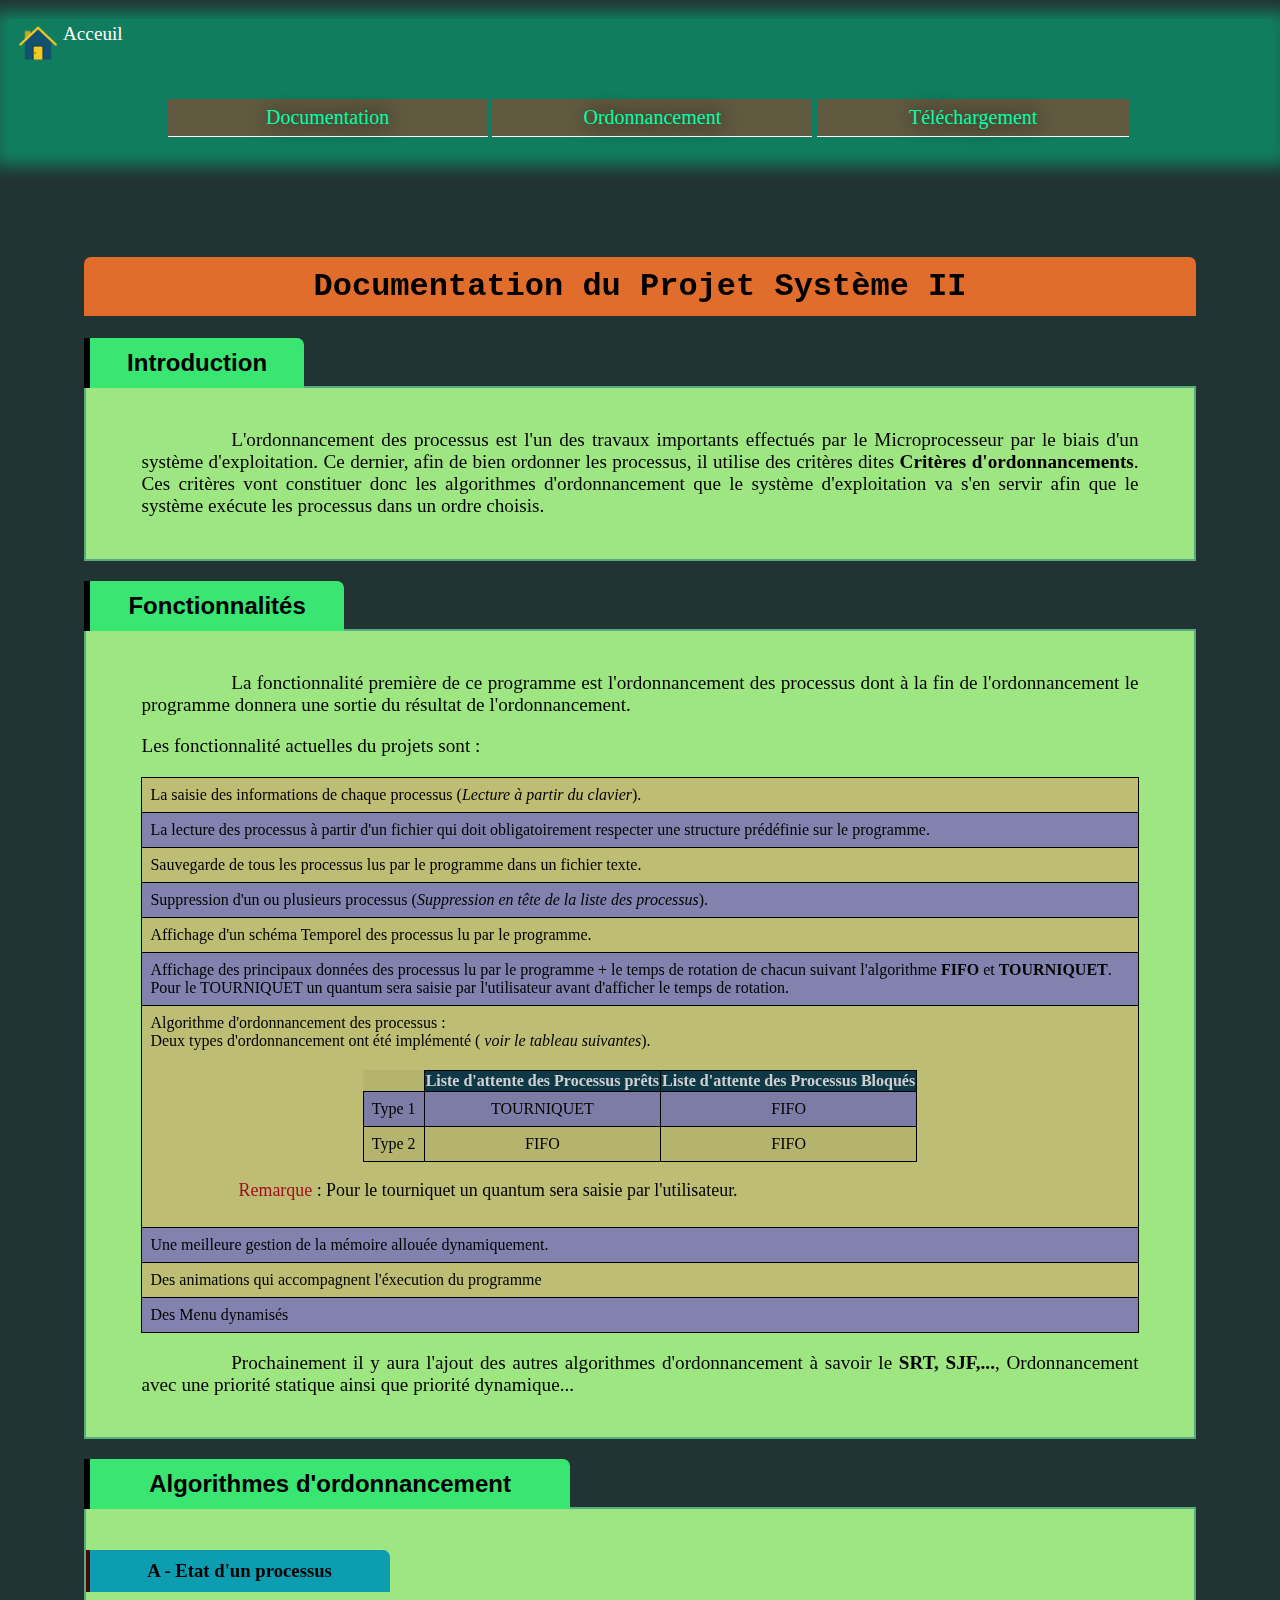
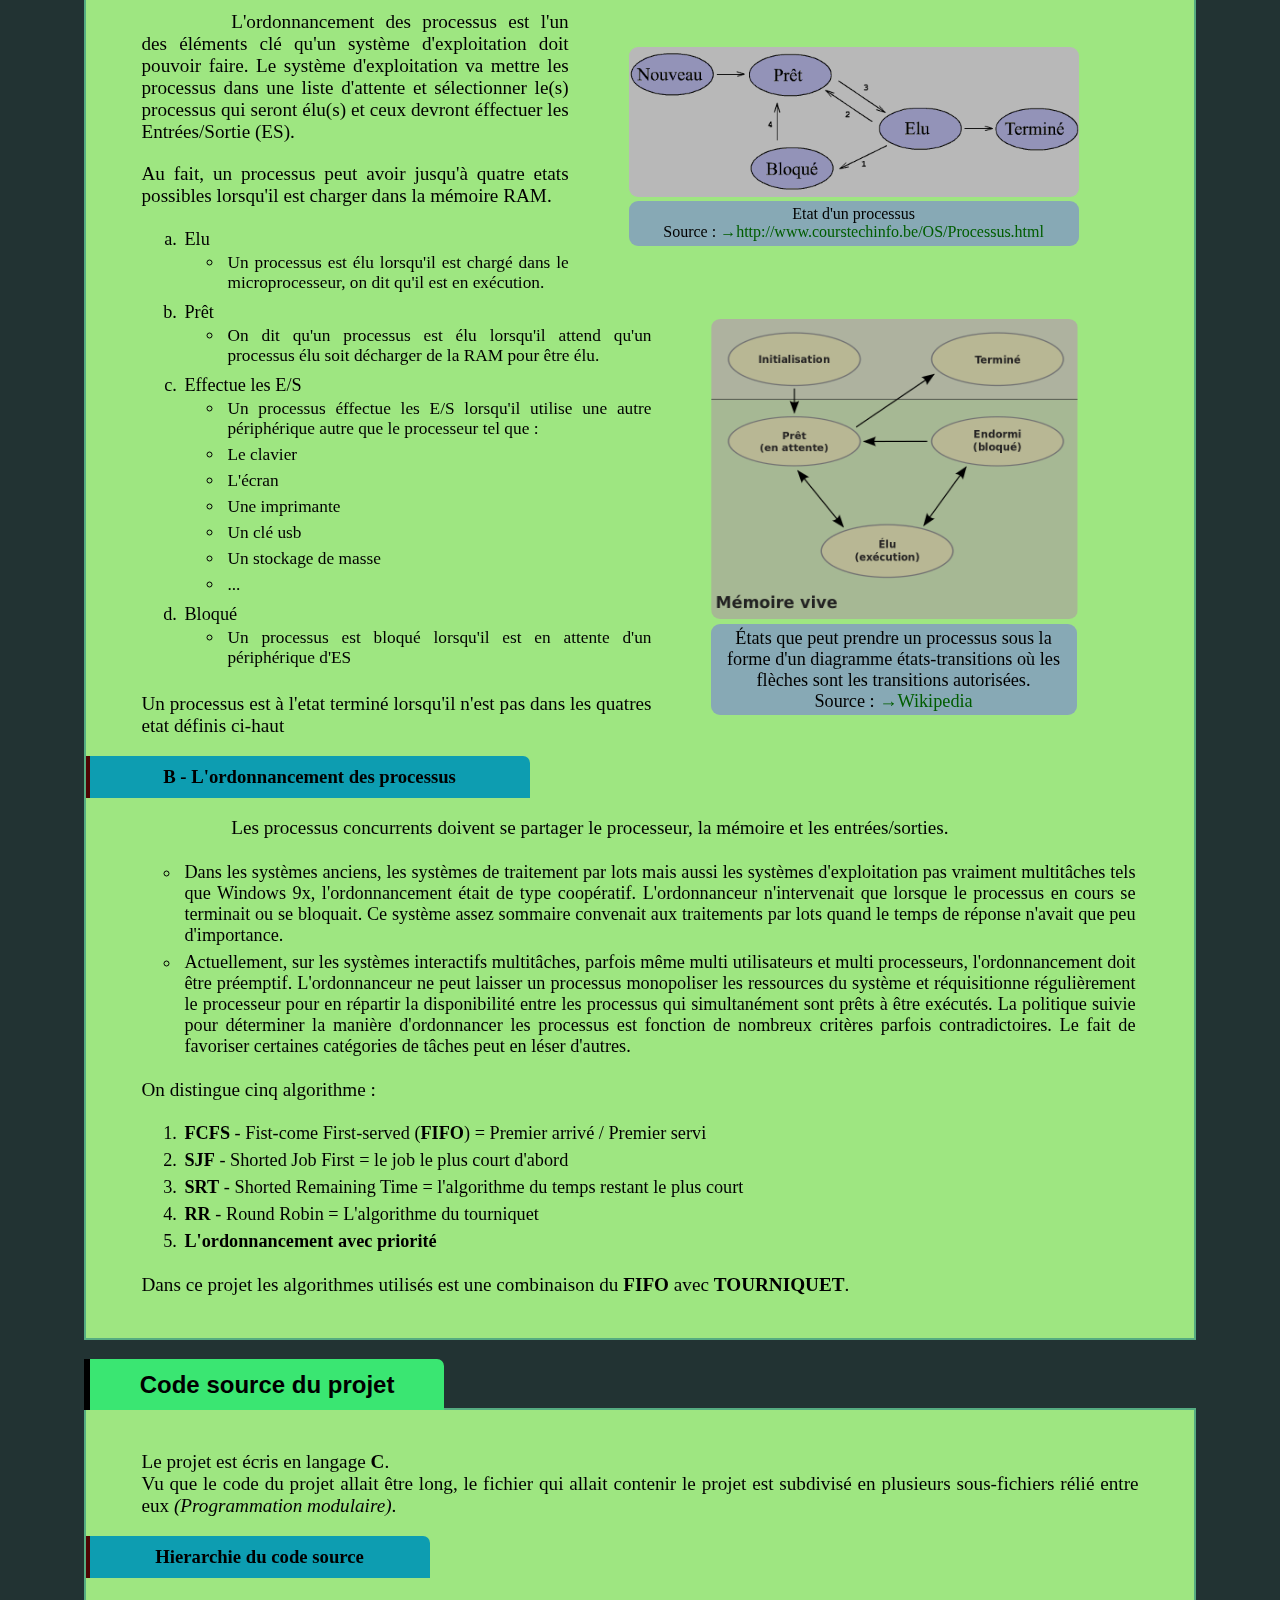
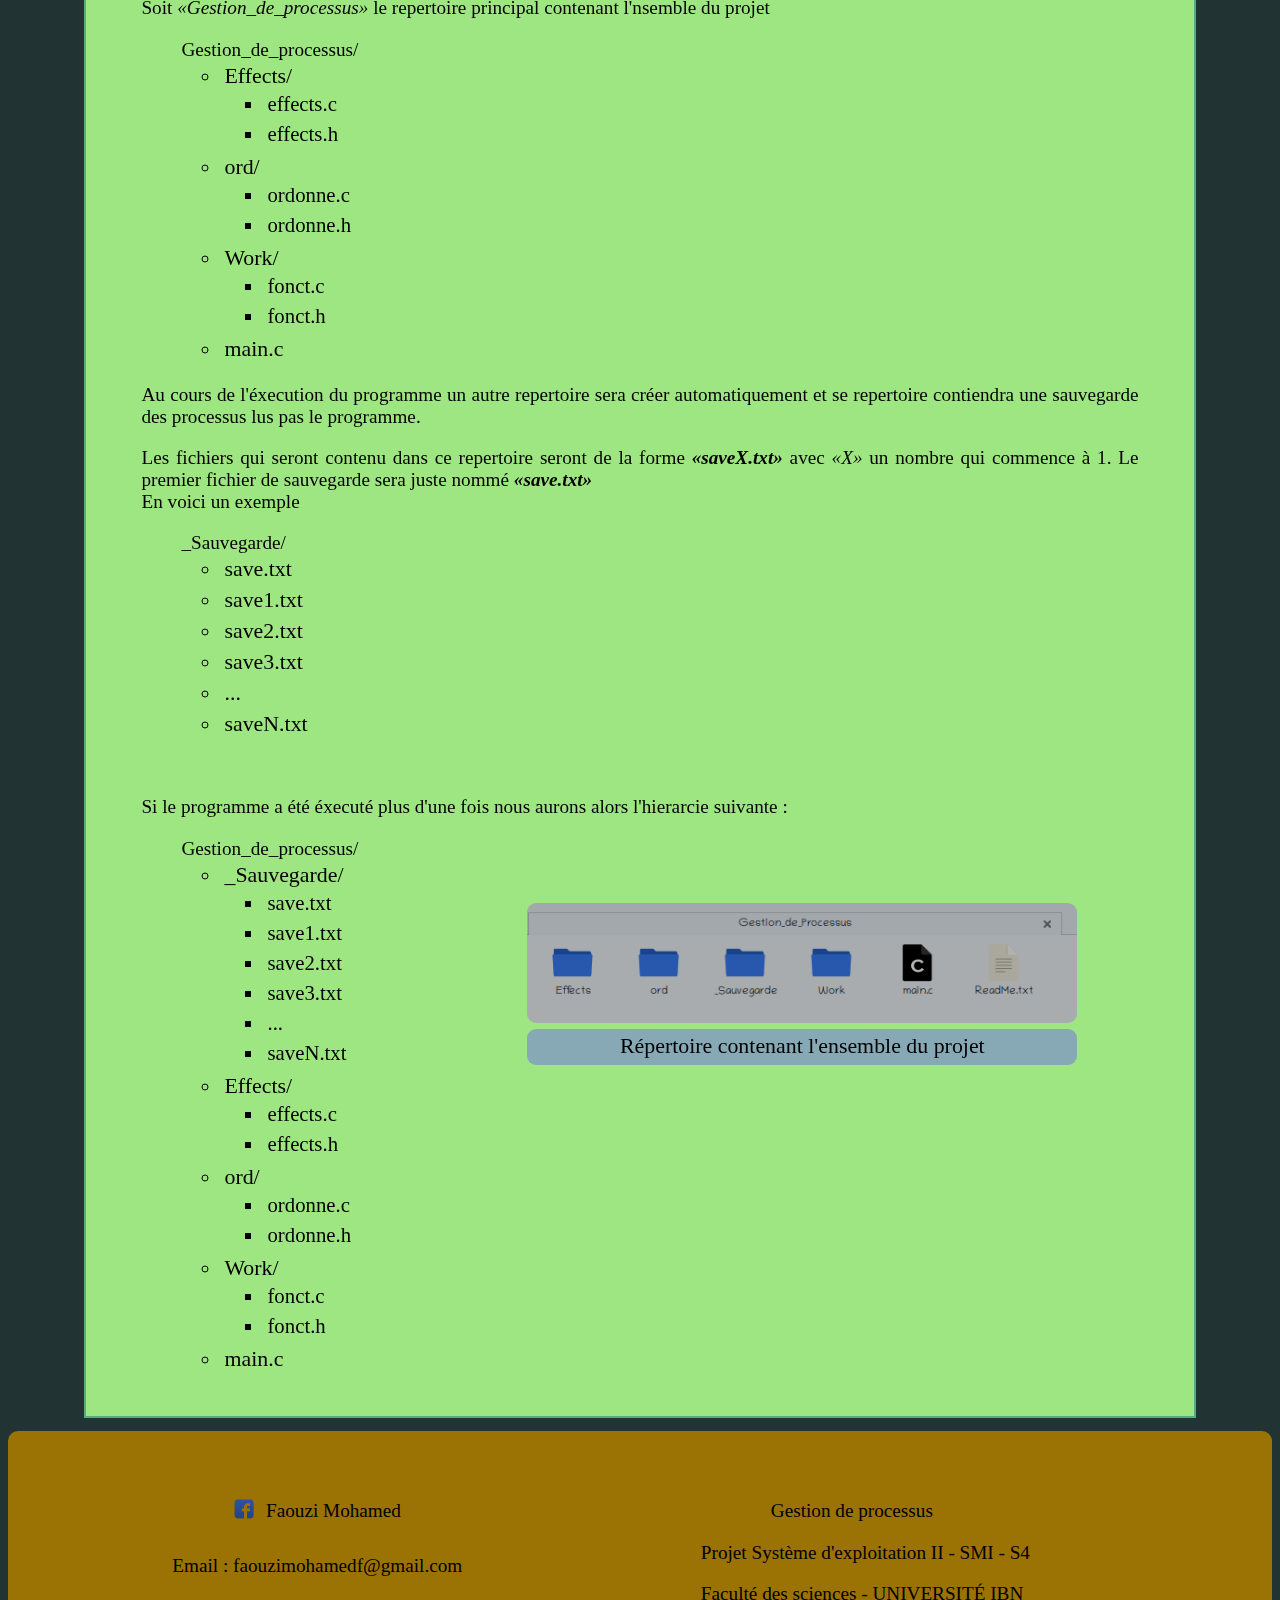
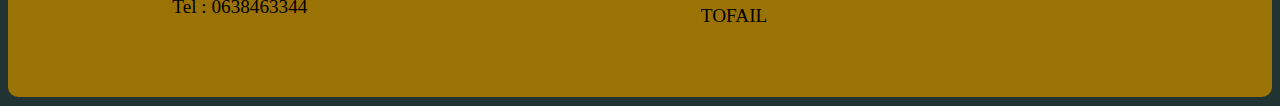
<file: DOCUMENTATION/Documentation/index.html>
<!DOCTYPE html>
<html lang="fr">
	<head>
		<title>Acceuil</title>
		<meta charset="utf-8">
	<!--	<meta name="viewport" content="width=device-width, initial-scale=1, maximum-scale=1">-->
		<link rel="stylesheet" type="text/css" media="only screen and (max-device-width: 500px)" href="style/menu-mobile-phone.css">
		<link rel="stylesheet" type="text/css" media="not screen and (max-device-width: 500px)" href="style/menu.css">
		<link rel="stylesheet" type="text/css" href="style/style.css">
		<link rel="stylesheet" type="text/css" href="style/dark-style.css">
		<meta name="author" content="Documentation">
	</head>
	<body>

		<header id="main-header">
			<nav id="main-nav">
				<p>
					<a href="#"  onclick="jascript:f()">Acceuil
						<img src="img/menu.png" height="50" id="img1">
						<img src="img/home.png" height="50" > 
					</a>
				</p>
				<ul id="main-menu">
					<li style="clear:both;"><a href="docm.html"><img src="img/doc.png" height="50" > Documentation</a></li>
					<li style="clear:both;"><a href="#"><img src="img/ord.png" height="50" > Ordonnancement</a></li>
					<li style="clear:both;"><a href="#" id="telec"><img src="img/downl.png" height="50" >Téléchargement</a></li>
				</ul>
			</nav>
		</header>
		<script type="text/javascript" src="scripts/menu-click.js"></script>

		<main>

			<h1>Documentation du Projet Système II</h1>
			<!--Bloc de l'introduction-->
			<h2 class="main-h2 intro">Introduction</h2>
			<div class="bloc-h2">
				<p><span class="nouv-par"> </span> L'ordonnancement des processus est l'un des travaux importants effectués par le Microprocesseur par le biais d'un système d'exploitation. Ce dernier, afin de bien ordonner les processus, il utilise des critères dites <span class="gras">Critères d'ordonnancements</span>. Ces critères vont constituer donc les algorithmes d'ordonnancement que le système d'exploitation va s'en servir afin que le système exécute les processus dans un ordre choisis.</p>
			</div>
			<!--Fin Bloc de l'introduction-->

			<!--Début du bloc numéro 1-->
			<h2 class="main-h2 fonct">Fonctionnalités</h2>
			<div class="bloc-h2">
				<p><span class="nouv-par"> </span> La fonctionnalité première de ce programme est l'ordonnancement des processus dont à la fin de l'ordonnancement le programme donnera une sortie du résultat de l'ordonnancement.</p>
				<p>Les fonctionnalité actuelles du projets sont :</p>
				<table id="liste">
					<tr><td>La saisie des informations de chaque processus (<span class="italic">Lecture à partir du clavier</span>).</td></tr>
					<tr><td>La lecture des processus à partir d'un fichier qui doit obligatoirement respecter une structure prédéfinie sur le programme.</td></tr>
					<tr><td>Sauvegarde de tous les processus lus par le programme dans un fichier texte.</td></tr>
					<tr><td>Suppression d'un ou plusieurs processus (<span class="italic">Suppression en tête de la liste des processus</span>).</td></tr>
					<tr><td>Affichage d'un schéma Temporel des processus lu par le programme.</td></tr>
					<tr><td>Affichage des principaux données des processus lu par le programme + le temps de rotation de chacun suivant  l'algorithme <strong>FIFO</strong> et <strong>TOURNIQUET</strong>.	Pour le TOURNIQUET un quantum sera saisie par l'utilisateur avant d'afficher le temps de rotation.
					</td></tr>
					<tr><td>
						Algorithme d'ordonnancement des processus :<br> 
						Deux types d'ordonnancement ont été implémenté (<span class="italic"> voir le tableau suivantes</span>).

						<table id="interne">
							<tr>
								<th  id="mid"></th>
								<th>Liste d'attente des Processus prêts</th>
								<th>Liste d'attente des Processus Bloqués</th>
							</tr>
							<tr>
								<td>Type 1</td>
								<td>TOURNIQUET</td>
								<td>FIFO</td>
							</tr>	
							<tr>
								<td>Type 2</td>
								<td>FIFO</td>
								<td>FIFO</td>
							</tr>							
						</table>

						<br>
						<span class="important nouv-par"> <span class="red">Remarque</span> : Pour le tourniquet un quantum sera saisie par l'utilisateur.</span><br><br>
					</td></tr>
					<tr><td>Une meilleure gestion de la mémoire allouée dynamiquement.</td></tr>
					<tr><td>Des animations qui accompagnent l'éxecution du programme</td></tr>
					<tr><td>Des Menu dynamisés</td></tr>
				</table>
				<p>
					<span class="nouv-par"></span>Prochainement il y aura l'ajout des autres algorithmes d'ordonnancement à savoir le <strong>SRT, SJF,...</strong>, Ordonnancement avec une priorité statique ainsi que priorité dynamique...
				</p>
			</div>
			<!--Fin du bloc numéro 1-->

			<!--Début du bloc numéro 2-->
			<h2 class="main-h2 algo">Algorithmes d'ordonnancement</h2>
			<div class="bloc-h2">	
				<h3 class="main-h3" id="etat" >A - Etat d'un processus</h3>
				<!--Insertion d'une image-->
					<figure>
					<img src="img/etat.png" title="autre représentation" height="150">
					<figcaption>Etat d'un processus<br>
						Source : <a class="src" href="http://www.courstechinfo.be/OS/Processus.html">http://www.courstechinfo.be/OS/Processus.html</a> </figcaption>
					</figure>
				<!--Fin de l'insertion d'une image-->
					<p><span class="nouv-par"> </span>  L'ordonnancement des processus est l'un des éléments clé qu'un système d'exploitation doit pouvoir faire. Le système d'exploitation va mettre les processus dans une liste d'attente et sélectionner le(s) processus qui seront <span>élu(s)</span> et ceux devront éffectuer les Entrées/Sortie (ES).</p>
					<p>Au fait, un processus peut avoir jusqu'à quatre etats possibles lorsqu'il est charger dans la mémoire RAM.</p>
					<ol type="a">
						<li>Elu
							<!--Insertion d'une image-->
							<figure id="critere">
								<img src="img/diagramme-etat.png" title="Différentes etat d'un processus" height="300">
								<figcaption>États que peut prendre un processus sous la forme d'un diagramme états-transitions où les flèches sont les transitions autorisées.<br>
								Source : <a class="src" href="https://commons.wikimedia.org/wiki/File:Diagramme_etat_processus_simple.svg">Wikipedia</a> </figcaption>
							</figure>
							<!--Fin de l'insertion d'une image-->
					
							<ul><li>Un processus est élu lorsqu'il est chargé dans le microprocesseur, on dit qu'il est en exécution.</li></ul>
						</li>
						<li>Prêt
							<ul><li>On dit qu'un processus est élu lorsqu'il attend qu'un processus élu soit décharger de la RAM pour être élu.</li></ul>
						</li>
						<li>Effectue les E/S
							<ul>
								<li>Un processus éffectue les E/S lorsqu'il utilise une autre périphérique autre que le processeur tel que :<br>
									<li>Le clavier</li>
									<li>L'écran</li>
									<li>Une imprimante</li>
									<li>Un clé usb</li>
									<li>Un stockage de masse</li>
									<li>...</li>
								</li>
							</ul>
						</li>
						<li>Bloqué
							<ul><li>Un processus est bloqué lorsqu'il est en attente d'un périphérique d'ES</li></ul>
						</li>
					</ol>
					<p>Un processus est à l'etat terminé lorsqu'il n'est pas dans les quatres etat définis ci-haut</p>

					
					<h3 class="main-h3" id="ordo">B - L'ordonnancement des processus</h3>
					<p><span class="nouv-par"> </span> Les processus concurrents doivent se partager le processeur, la mémoire et les entrées/sorties.</p>
					<ul type="circle">
						<li> Dans les systèmes anciens, les systèmes de traitement par lots mais aussi les systèmes d'exploitation pas vraiment multitâches tels que Windows 9x, l'ordonnancement était de type coopératif. L'ordonnanceur n'intervenait que lorsque le processus en cours se terminait ou se bloquait. Ce système assez sommaire convenait aux traitements par lots quand le temps de réponse n'avait que peu d'importance.</li>
						<li> Actuellement, sur les systèmes interactifs multitâches, parfois même multi utilisateurs et multi processeurs, l'ordonnancement doit être préemptif. L'ordonnanceur ne peut laisser un processus monopoliser les ressources du système et réquisitionne régulièrement le processeur pour en répartir la disponibilité entre les processus qui simultanément sont prêts à être exécutés. La politique suivie pour déterminer la manière d'ordonnancer les processus est fonction de nombreux critères parfois contradictoires. Le fait de favoriser certaines catégories de tâches peut en léser d'autres. </li>
					</ul>

					<p>On distingue cinq algorithme :</p>
					<ol>
						<li><span class="gras">FCFS</span>  -  Fist-come First-served (<span class="gras">FIFO</span>)  =   Premier arrivé / Premier servi </li>
						<li><span class="gras">SJF</span>  -  Shorted Job First   =   le job le plus court d'abord </li>
						<li><span class="gras">SRT</span> -  Shorted Remaining Time   =   l'algorithme du temps restant le plus court </li>
						<li><span class="gras">RR</span>  -  Round Robin   =   L'algorithme du tourniquet</li>
						<li><span class="gras">L'ordonnancement avec priorité</span></li>
					</ol>

					<p>Dans ce projet les algorithmes utilisés est une combinaison du <span class="gras">FIFO</span> avec <span class="gras">TOURNIQUET</span>.</p>
				</div>
				<!--Fin du bloc numéro 2-->



				<!--Début du bloc numéro 3-->
				<h2 class="main-h2" id="codes">Code source du projet</h2>
				<div class="bloc-h2">
					<p>Le projet est écris en langage <span class="gras">C</span>.
						<br>Vu que le code du projet allait être long, le fichier qui allait contenir le projet est subdivisé en plusieurs sous-fichiers rélié entre eux <span class="italic">(Programmation modulaire)</span>.
					</p>

					<h3 class="main-h3" id="tree">Hierarchie du code source</h3>

					<p>Soit <q>Gestion_de_processus</q> le repertoire principal contenant l'nsemble du projet</p>
					
					<ul>Gestion_de_processus/
						<ul>
							<li>Effects/
								<ul>
									<li>effects.c</li>
									<li>effects.h</li>
								</ul>
							</li>
							<li>ord/
								<ul>
									<li>ordonne.c</li>
									<li>ordonne.h</li>
								</ul>
							</li>
							<li>Work/
								<ul>
									<li>fonct.c</li>
									<li>fonct.h</li>
								</ul>
							</li>
							<li>main.c</li>
						</ul>
					</ul>

					<p>Au cours de l'éxecution du programme un autre repertoire sera créer automatiquement et se repertoire contiendra une sauvegarde des processus lus pas le programme.</p>
					<p>Les fichiers qui seront contenu dans ce repertoire seront de la forme <q class="italic gras">saveX.txt</q> avec <q>X</q> un nombre qui commence à 1. Le premier fichier de sauvegarde sera juste nommé <q class="italic gras">save.txt</q><br>
					En voici un exemple
					</p>
					<ul>_Sauvegarde/
						<ul>
							<li>save.txt</li>
							<li>save1.txt</li>
							<li>save2.txt</li>
							<li>save3.txt</li>
							<li>...</li>
							<li>saveN.txt</li>
						</ul>
					</ul>

					<br>
					<p>Si le programme a été &eacute;xecuté plus d'une fois nous aurons alors l'hierarcie suivante : </p>

					<ul>Gestion_de_processus/
						<ul>
							<li>_Sauvegarde/
								<figure>
								<img src="img/fig1.png" title="figure du repertoire : Gestion_de_processus" height="120" width="550">
								<figcaption>Répertoire contenant l'ensemble du projet</figcaption>
							</figure>
								<ul>
									<li>save.txt</li>
									<li>save1.txt</li>
									<li>save2.txt</li>
									<li>save3.txt</li>
									<li>...</li>
									<li>saveN.txt</li>
								</ul>
							</li>
							<li>Effects/

								<ul>
									<li>effects.c</li>
									<li>effects.h</li>
								</ul>
							</li>
							<li>ord/
								<ul>
									<li>ordonne.c</li>
									<li>ordonne.h</li>
								</ul>
							</li>
							<li>Work/
								<ul>
									<li>fonct.c</li>
									<li>fonct.h</li>
								</ul>
							</li>
							<li>main.c</li>
						</ul>
					</ul>
				</div>
				<!--Fin du bloc numéro 3-->


		</main>

		<footer>

			<div id="Grand_Bloc">
				<!--Premier colonne-->
				<div class="blc1">
					<p>
						<a href="https://www.facebook.com/mohamed.faouzi.334" _blank id="facebook"">
							<p  id="logo_fcbk">
								<img src="img/facebook_logo.png" height="50" title="logo_Facebook" alt="facebook_logo.png">
							</p>
							<p>Faouzi Mohamed</p>
							
						</a>
					</p>
					<p id="email">
						Email : <a href="mailto:faouzimohamedf@gmail.com">faouzimohamedf@gmail.com</a>
					</p>
					<p>Tel   : 0638463344</p>
				</div>
				<!--Fin du Premier colonne-->

				<!--Deuxième colonne-->
				<div class="blc2">
					<p id="p1">Gestion de processus</p>
					<p>Projet Système d'exploitation II - SMI - S4</p>
					<p>
						<a href="http://fs.uit.ac.ma/"> Faculté des sciences</a> 
						- 
						<a href="http://www.uit.ac.ma/fr/">  UNIVERSITÉ IBN TOFAIL</a>
					</p>
				</div>
				<!--Fin du deuxième colonne-->
			</div>
			<!--Fin du grand bloc-->

		</footer>
	</body>
</html>
</file>
<file: DOCUMENTATION/Documentation/style/menu-mobile-phone.css>
header#main-header{box-shadow: 1px -4px 20px 5px #99d;}
/********************MENU DE NAVIGATION**********************/
nav 
{
	position: absolute;
	margin-top: -40px;
	z-index: 1;
}

nav p
{
	padding: 0.5%;
	width: 400px;
	color : #F1FF55;
	border-radius: 5px;
	font-size: 220%;
}

ul#main-menu
{
	margin-top: -38px;
	margin-left: 13%;
	list-style-type: none;
	background-color: #aFaFaF;
	padding: 0% 0% 0% 0%;
	width: 290px;
	border-radius: 0px 5px 5px 0px;
	border-left  : 3px solid yellow;
}


ul#main-menu li a
{
	text-decoration: none;
	color : #0050af;
}

ul#main-menu li
{
	text-decoration: none;
	margin-bottom: 10px;
	padding: 3% 3% 5% 3%;
	font-size: 110%;
}

ul#main-menu li:hover a, ul#main-menu li:hover
{
	color: #00FF36;
	background-color: #021C9F;
	border-radius:5px;
}
ul#main-menu li:hover{border: 2px double #000;}
#main-nav{width: 333px;}
#main-nav>ul{display: none;width: 333px;}
#main-nav:hover>ul{display:block;}


/*******************FIN DE MENU NAVIGATION*********************/
</file>
<file: DOCUMENTATION/Documentation/style/menu.css>
/**AFFICHAGE DU MENU SI LA LARGEUR MAXIMAL DU FÊNETRE DU NAVIGATEUR EST DE 500PX **/
@media only screen and (max-width: 500px)
{
	header#main-header{box-shadow: 1px -4px 20px 5px #99d;}
	/********************MENU DE NAVIGATION**********************/
	nav 
	{
		position: absolute;
		margin-top: -40px;
		z-index: 1;
	}

	nav p
	{
		padding: 0.5%;
		width: 400px;
		color : #F1FF55;
		border-radius: 5px;
		font-size: 220%;
	}

	ul#main-menu
	{
		margin-top: -38px;
		margin-left: 13%;
		list-style-type: none;
		background-color: #aFaFaF;
		padding: 0% 0% 0% 0%;
		width: 290px;
		border-radius: 0px 5px 5px 0px;
		border-left  : 3px solid yellow;
	}


	ul#main-menu li a
	{
		text-decoration: none;
		color : #0050af;
	}

	ul#main-menu li
	{
		text-decoration: none;
		margin-bottom: 10px;
		padding: 3% 3% 5% 3%;
		font-size: 110%;
	}

	ul#main-menu li:hover a, ul#main-menu li:hover
	{
		color: #00FF36;
		background-color: #021C9F;
		border-radius:5px;
	}
	ul#main-menu li:hover{border: 2px double #000;}
	#main-nav{width: 333px;}
	#main-nav>ul{display: none;width: 333px;}
	#main-nav:hover>ul{display:block;}


	/*******************FIN DE MENU NAVIGATION*********************/
}

/**AFFICHAGE DU MENU SI LA LARGEUR MINIMAL DU FÊNETRE DU NAVIGATEUR EST DE 501PX /OU SI ON EST EN MODE PAYSAGE **/
@media only screen and (min-width: 501px),screen and (orientation:landscape)
{
	ul#main-menu img,#img1{display: none;}

	nav
	{
		padding: 0px;
		margin: 0px;
		top: 0px;
		width: 100%; 
		background-color: rgba(0,200,140,0.5);
		box-shadow: 1px 7px 15px 15px rgba(0,200,140,0.5);
	}

	nav ul
	{
		list-style-type: none;
		float: left;
		text-align: center;
		text-shadow: 1px 1px 20px #000;
		width: 95%;
		margin:auto;
	}
	nav li
	{
		display: inline;
		margin:auto;
		padding: 8px;
	}

	nav::after
	{
		content: "";
		display: block;
		clear: both;
		color:#aaf;
	}

	nav a
	{
		display: inline-block;
		text-decoration: none;
		color: white;
		padding: 4px 5px;
	}

	nav li { border-bottom: 1px solid #fff; }
	nav li a
	{
		padding: 15px 26px;
		font-size: 20px;
		color: #0fa;
		width: 252px;
	}
	nav li a#telec { width: 244px; }

	nav li { background-color: #605a40; }

	nav li a:hover
	{
		background-color: #a7a990;
		border-radius: 5px 4px 0px 5px;
	}

	nav li a#telec:hover
	{
		background-color: #a7a990;
		border-radius: 5px 4px 0px 5px;
	}


	@media screen and (min-width: 700px) and (max-width:804px)
	{
		nav ul
		{
			width: 70%;
			margin:auto;
		}
		nav li
		{
			margin:auto;
			margin-left: 120px;
		}

		nav li a
		{
			padding: 15px 26px;
			font-size: 20px;
			color: #0fa;
			width: 295px;
		}
		nav li a#telec { width: 287px; }
	}

	@media screen and (min-width: 805px) and (max-width:1046px)
	{
		nav ul
		{
			width: 70%;
			margin-left: 95px;
		}
		nav li a       { width: 153px; }
		nav li a#telec { width: 153px; }
	}

	@media screen and (max-width: 657px)
	{
		nav ul
		{
			width: 85%;
			margin:auto;
		}
	}

}
</file>
<file: DOCUMENTATION/Documentation/style/style.css>
/*****************Style généraux*****************/
body
{
	background-color:#EAEAEA;
	border-radius: 0px 0px 10px 10px;
}


main
{
	padding:1%;
	width :  88%;
	margin: auto;
	overflow: visible;
	font-family: Georgia, serif;
	text-align: justify;
}

    p{font-size: 120%;}
ul,ol{font-size: 120%;}
figure a:before { content: "→"; }
a{
	text-decoration: none;
	color: black;
}

a:hover
{
	text-decoration: underline;
	color: yellow;
}

figure#critere{	width: 366px;}

figure
{
	float: right;
	padding: 2%;
	border-radius: 7px;
}

figure img{	cursor: zoom-in;}

a>img
{
	float: left;
	margin-top: -5px;
}
figure a:hover
{
	text-decoration: underline;
	color : #0082AE;
}

img{border-radius: 9px;}

figcaption
{
	background-color: #BCEBFB;
	text-align: center;
	padding: 1%;
	border-radius: 9px;
}

.src{color: green;}
/******LES TITRES H1 *********/
h1
{
	font-family: "Lucida Console", Monaco, monospace,serif;
	margin-top: 100px;
	text-align: center;
	background-color :#FAA931;
	padding:1%;
	border-radius: 7px 7px 0 0; 
}


/**************H2**************/
h2
{
	font-family: "Comic Sans MS", cursive, sans-serif;
	position: relative;
	text-align: center;
	background-color :#73FA31;
	padding:1% 2% 1% 2%;
	border-radius: 0px 7px 0 0; 
	border-left: 6px solid black;
}

@media screen and (min-width:611px)
{
	h2.intro{ width: 170px; }
	h2.fonct{ width: 210px; }
	h2.algo { width: 436px; }
	h2#codes{ width: 310px; }
} 


/***Adaptation à l'écran****/


@media screen and (max-width: 680px)
{
	h2      { text-align: center; }
	figure  { display: none;      }
}

/************* H3 *****************/
h3
{
	text-align: center;
	background-color :#0ECED5;
	padding:1% 2% 1% 2%;
	border-radius: 0px 7px 0 0; 
	border-left: 6px solid #570605;
	margin-left: -5.8%;
}

@media screen and (min-width:501px)
{

	h3#etat{ width: 260px; }
	h3#ordo{ width: 400px; }
	h3#tree{ width: 300px; }
} 


/******* Les blocs contenant les titres H1...*/
div.bloc-h2
{
	color:#000000;
	border:2px double #73FA31;
	background-color: #D3FF9D;
	padding: 2% 5% 2% 5%;
	overflow: auto;
}

.bloc-h2 li
{
	padding: 3px;
	font-size: 95%;
	font-family: initial;
}
li ul, li ol {font-size: inherit;}

h2{ margin-bottom: -2px; }

/***Les paragraphes****/
.nouv-par{ margin-left:9%; }


/*******footer*********/
footer
{
	background-color: #CBB224;
	padding-top: 4%;
	padding-bottom: 4%;
	border-radius: 10px 10px 10px 10px;
}

#Grand_Bloc
{
	margin-left: 13%;
	display: inline-flex;
	width: 70%;
}

.blc1{ width: 100%; }

p#email
{
	clear: left;
	margin-top: 10px;
}

.blc2
{
	margin-left: 15%;
	width: 90%;
}

#logo_fcbk
{
	margin-left: 50px;
	position: relative;
	margin-top: -10px;
	float: left;
}

#p1{ margin-left: 70px; }

/********LES TABLEAUX*****************/

#interne
{
	margin: auto;
	margin-top: 20px;
}
table {border-collapse: collapse;}
table td, table th
{
	border:1px solid #000;
	border-collapse: collapse;
}
td 
{
	padding: 8px;
	text-align: left;
}

table#interne th, table#interne td,th {text-align: center;} 
table#interne th {background-color: #145;color: #fff;}

table th#mid
{
	background-color: transparent;/* #D3FF9D;*/
	border: 1px solid transparent;
	border-bottom: 1px solid #000;
	border-right:  1px solid #000;
}
table tr:nth-child(odd){background: #eef;}
table tr:nth-child(even){background: #bbf;}

table, table {border-radius: 5px;}

/****************DIVERS**********************/
#zero{margin-left: 22px;}
#zero+ol {margin-top: 1px;}
.red{color: red;}
.noir{color: #000;}
.bleu{color: #00f;}
.vert{color: #0f0;}
.jaune{color: #ff0;}
.blanc{color: #fff;}

.gras{font-weight: bold;}
.important{	font-size: 112%;}
.italic,q {font-style: italic;}
.col{margin-left:11%;}
.fond-gr
{
	background-color: #bdf;
	padding: 1px 6px;
	border: 1px solid #999;
	border-radius: 6px;
}
.fond-int
{
	background-color: #fda;
	padding: 1px 6px;
	border: 1px solid #999;
	border-radius: 6px;
}
.fond-code
{
	background-color: #222;
	padding: 1px 6px;
	border: 1px solid #999;
	border-radius: 6px;
	font-size: 90%;
	color: #ccc;
}
div.fond-gr{width: 200px;box-shadow: 0.5px -2px 7px #000;}
.resultat-comand
{
	color: #0f0;
	background-color: #00f;
	font-size: 100%;
}

.normale
{
	color: white;
	background-color: #222;
	width: 80%;
	margin-left: 5%;
}
.code
{
	width: 80%;
	margin:auto;
}
pre.ligne
{
	width: 400px;
}
h2.pre-req{	background-color :#5F00C0; }
div.pre-req
{
	border:2px double #5F00C0;
	background-color: #FFCFEF;
	color: #000;
}


p+ul#caracteristique:hover
{
	border-left: 2px double #662;
}

.img-list
{
	list-style-image: url(../img/flecheblanchedroite.png);
}
.img-list li:hover
{
	list-style-image: url(../img/bulle.png);
	
}
.img-list:hover{border-left: none;}

p+ul:hover, p+ol:hover
{
	border-left: 2px double #662;
	margin-left: -2px;
}

li>ul:hover, li>ol:hover
{
	border-left: 2px double #266;
	margin-left: -2px;
}

main
{	
	-webkit-filter: contrast(109%);
	-moz-filter: contrast(109%);
	-o-filter: contrast(109%);
	-ms-filter: contrast(109%);
	filter: contrast(109%);
}
</file>
<file: DOCUMENTATION/Documentation/style/dark-style.css>
body{	background-color: #233; }
main
{	
	-webkit-filter: contrast(109%);
	-moz-filter: contrast(109%);
	-o-filter: contrast(109%);
	-ms-filter: contrast(109%);
	filter: contrast(109%);

	-webkit-filter: brightness(0.9);

}
table th#mid
{
	border-left: none;
	background-color: none;
	border-bottom: 1px solid #000;
	border-right:  1px solid #000;
}
table tr:nth-child(odd){background: #dd8;}
table tr:nth-child(even){background: #99c;}


table
{
	-webkit-filter: brightness(0.95);
	-moz-filter: brightness(0.95);
	-o-filter: brightness(0.95);
	-ms-filter: brightness(0.95);
}

h1{	background-color :#fA7931; }
h2{ background-color: #40ff7f; }
h3{ background-color :#0EaEc5; }
div.bloc-h2
{
	color:#000000;
	border:2px double #60bf8f;
	background-color: #b0ff8f;
}

div.bloc-h2:hover
{
	background-color: #ddd;
	border-left-color: #001;
}

.red{color: #b12;}
#test
{
	color: #0c0;
	background-color: #00a;
}

footer{	background-color: #9B7204; }
figure 
{
	/*background-color: hsla(50,0%,10%,0.5);*/
	-webkit-filter: brightness(80%);
	-moz-filter: brightness(80%);
	-o-filter: brightness(80%);
	-ms-filter: brightness(80%);
}
</file>
